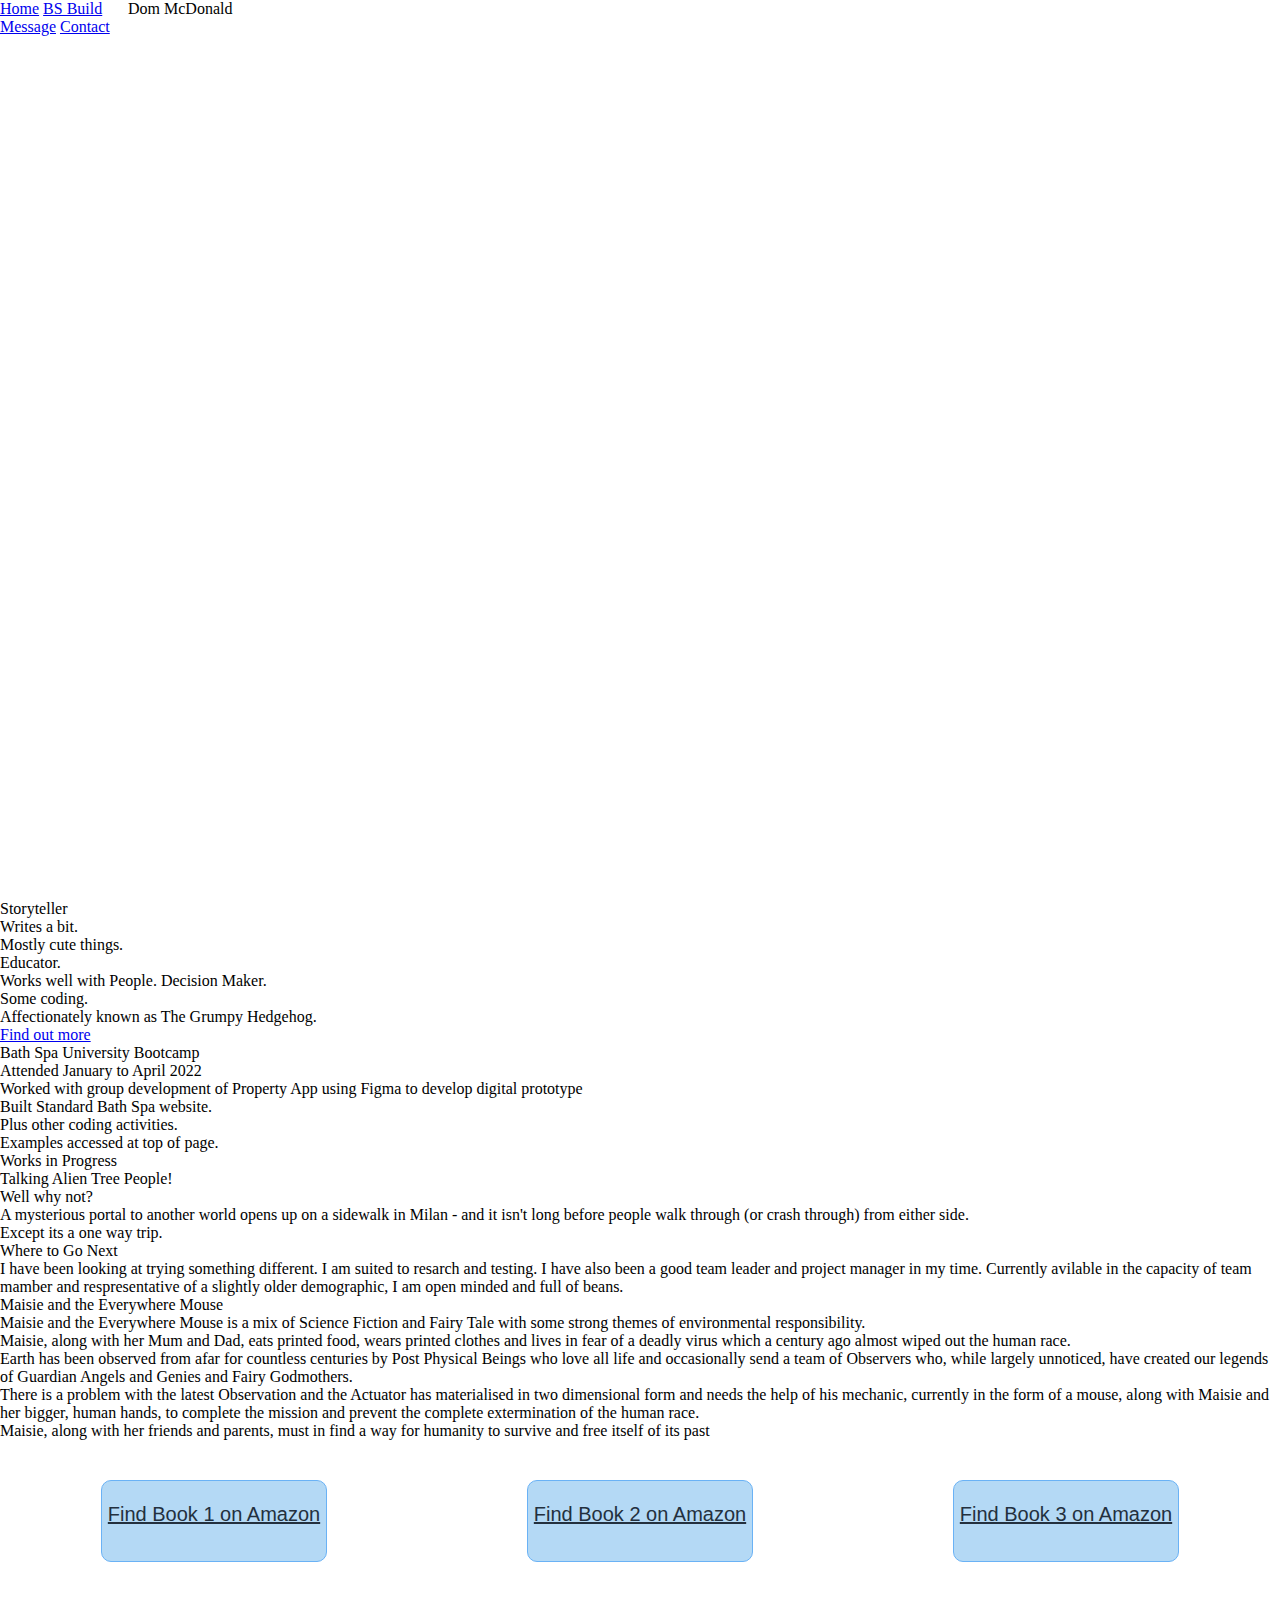
<file: Index .html>
<!DOCTYPE html>
<html lang="en">
<head>
<meta charset="UTF-8">
<meta name="viewport" content="width=device-width, initial-scale=1">
<title>Doms Portfolio</title>
<link rel="stylesheet" href="style.css">
</head>
<body>


<div class="container">

    <div class="button-strip">
<a href="https://tghthegrumpyhedgehog.wordpress.com/" class="squar">Home</a>
<a href= "#"class="squar">BS Build</a>
<a href="#" class="squar">Message<a>
<a href="#" class="contact_btn">Contact</a>



    </div>


<div class="name">Dom McDonald</div>
<div class="sub-name"></div>


</div>

<div class = mid-bit>

    <div class="about-dom">
<div class="text-about-dom-head">Storyteller</div>
<div class="text-about-dom-story"><p>Writes a bit.<p>Mostly cute things.<p> Educator. <p>Works well with People. Decision Maker.
    <p>Some coding.<p>Affectionately known as The Grumpy Hedgehog.</p></div>
<a href="https://tghthegrumpyhedgehog.wordpress.com/" class="btn-1">Find out more</a>
    </div>
  

    <div class="pic-dom"></div>
</div>

<div class="mid-bit-2">
<div class="mid-bit2-pic"></div>


<div class="mid-bit-2-about">
<div class="mid-bit-2-header">Bath Spa University Bootcamp</div>
<div class="mid-bit-2-body">Attended January to April 2022<p>Worked with group development of Property App using Figma to develop digital prototype<p>
  Built Standard Bath Spa website.<p>Plus other coding activities.<p>Examples accessed at top of page.</p>
</div>
</div>
</div>



<div class="mid-bit-3">

<div class="mid-bit3A">
<div class="mid-3-head">Works in Progress</div>
<div class="mid-3-body">Talking Alien Tree People!<p>
  Well why not?<p>A mysterious portal to another world opens up on a sidewalk in Milan - and it isn't long before people walk through 
    (or crash through) from either side. 
  <p>Except its a one way trip. 
</p></div>

</div>
<div class="mid-bit3B">
  <div class="mid-3B-head">Where to Go Next</div>
<div class="mid-3B-body">I have been looking at trying something different. I am suited to resarch and testing. 
  I have also been a good team leader and project manager in my time. Currently avilable in the capacity of team mamber and respresentative
of a slightly older demographic, I am open minded and full of beans. </div>
</div>



</div>

<div class="spacer"></div>




<div class="Mouse">

<div class="mouse-title">Maisie and the Everywhere Mouse</div>

<div class="mouse-body">Maisie and the Everywhere Mouse is a mix of Science Fiction and Fairy Tale with some strong themes of environmental 
    responsibility.<p></p>

      Maisie, along with her Mum and Dad, eats printed food, wears printed clothes and lives in fear of a deadly virus which a 
      century ago almost wiped out the human race.<p>
      Earth has been observed from afar for countless centuries by Post Physical Beings who love all life and 
      occasionally send a team of Observers who, while largely unnoticed, have created our legends of Guardian Angels 
      and Genies and Fairy Godmothers.<P>
      There is a problem with the latest Observation and the Actuator has materialised in two dimensional form and needs the help of his mechanic, currently in the form of a mouse, along with Maisie and her bigger, human hands, to complete the mission and prevent the complete extermination of the human race. 
      <P>
         <p>
          <p> 
          Maisie, along with her friends and parents, must in find a way for humanity to survive and free itself of its past</div>

</div>

<div class="book-title">


</div>
  <div class="am-butts">

    <a href="https://www.amazon.co.uk/gp/product/B094H98LRJ?notRedirectToSDP=1&ref_=dbs_mng_calw_0&storeType=ebooks" class="btn-btn-primary">
      Find Book 1 on Amazon
    </a>
    <a href="https://www.amazon.co.uk/gp/product/B095174M6Q?ref_=dbs_p_pwh_rwt_anx_cl_1&storeType=ebooks" class="btn-btn-primary">
      Find Book 2 on Amazon
    </a>
    <a href="https://www.amazon.co.uk/gp/product/B09519G9RJ?ref_=dbs_p_pwh_rwt_anx_cl_1&storeType=ebooks" class="btn-btn-primary">
      Find Book 3 on Amazon
    </a>
  </div>  
  

<div class="footer">

<div class="foot-copy"> This is what the opening image looks like - <p>from a different point of view.

</p>

</div>

</div>

</div>




</body>
</file>
<file: style.css>
*,
*::before,
*::after {
  margin: 0;
  padding: 0;
  box-sizing: inherit; }



.container {
  display: grid;
  grid-template-rows: 100vh min-content min-content min-content;
  grid-template-columns: minmax(8rem, 1fr) repeat(8, minmax(min-content, 15rem)) minmax(8rem, 1fr); }
  @media screen and (max-width: 61.9em) {
    .container {
      grid-template-rows: 90vh 450vh min-content min-content; } }

.header {
  background: url(WestBayCrop.jpg) no-repeat center center/cover;
  grid-column: 1 / -1; }
  .header__main {
    display: flex;
    justify-content: center;
    align-items: center;
    flex-direction: column;
    padding: 2rem 0; }
  .header__head {
    font-size: 5rem;
    letter-spacing: 8px;
    text-transform: none;
    color: white;
    font-family: 'Lucida Grande', 'Lucida Sans Unicode', Verdana, sans-serif;
    font-weight: 600;
    text-align: center;
    padding-bottom: 9rem; }
    @media screen and (max-width: 61.9em) {
      .header__head {
        padding-top: 5rem; } }
  .header__image {
    height: 8rem;
    width: 2.5rem; }

.nav {
  display: flex;
  justify-content: space-between;
  align-items: center;
  padding: 3rem; }
  .nav__logo {
    width: 10rem;
    height: 2rem;
    cursor: pointer; }
  .nav__listitems {
    list-style: none;
    display: flex;
    align-items: center;
    font-size: 1.5rem;
    font-family: Verdana, Geneva, Tahoma, sans-serif}
    @media screen and (max-width: 61.9em) {
      .nav__listitems {
        display: none; } }
  .nav__items {
    padding: 0 3rem;
    color: white;
    cursor: pointer; }
  .contact__btn {
    text-decoration: none;
    color: white;
  }
  .nav__btn {
    padding: 1rem 2rem;
    border: none;
    display: inline-block;
    text-decoration: none;
    text-transform: none;
    font-family: "Fraunces", serif;
    border-radius: 3rem;
    font-weight: 700;
    cursor: pointer; }
    .nav__btn:hover {
      background-color: rgba(255, 255, 255, 0.4);
      color: rgb(252, 132, 132); }

.footer {
  background-color: black;
  grid-column: 1 / -1; }
  .footer__gallery {
    display: grid;
    grid-template-columns: repeat(4, 1fr);
    grid-template-rows: 20vw; }
    .footer__gallery:nth-child(1) {
      grid-column: 1 / 1; }
    .footer__gallery:nth-child(3) {
      grid-column: 6 / 8;}
  .footer__img {
    height: 100%;
    width: 100%;
    object-fit: cover; }
  .footer__content {
    text-align: center;
    display: flex;
    justify-content: center;
    align-items: center;
    flex-direction: column; }
    .footer__content h2 {
      font-size: 3rem;
      font-family: "Fraunces", serif;
      font-weight: 900;
      color: #d7fff6; 
    position: relative; top: -6rem;}
    .footer__content ul {
      padding: 5rem 0;
      list-style: none;
      font-size: 1.7rem;
      font-family: "Barlow", sans-serif;
      display: flex; }
      .footer__content ul li {
        padding: 3rem 2rem;
        color: #e9fffa;
        transition: color 200ms;
        cursor: pointer; }
        .footer__content ul li:hover {
          color: white; }
  .footer__icons ul {
    display: flex; }
    .footer__icons ul li {
      padding: 1.7rem; position: relative; top: -9rem;}

.attribution{color: #e9fffa;}


#lol {
  fill: #ffffff;
  transition: all 200ms; }
  #lol:hover {
    fill: white; }

.section-about {
  grid-column: 1 / -1;
  display: grid;
  grid-template-columns: repeat(8, 1fr);
  grid-template-rows: repeat(15, 1fr);
  object-fit: cover; }
  @media screen and (max-width: 61.9em) {
    .section-about {
      grid-template-rows: repeat(21, 1fr); } }
  .section-about-content {
    display: flex;
    justify-content: center;
    flex-direction: column;
    padding: 2rem 5rem; }
    .section-about-content h2 {
      font-size: 40px;
      padding-top: 10px;
      padding-bottom: 20px;
      font-family: "Fraunces", serif;
      font-weight: 900;
      color: #093f79; }
    .section-about-content p {
      font-size: 20px;
      padding: 1rem 0;
      padding-top: 10px;
      padding-bottom: 20px;
      font-family: "Barlow", sans-serif;
      line-height: 1.6;
      color: #10239e; }
    .section-about-content a {
      text-decoration: none;
      color: black;
      font-size: 1.8rem;
      font-weight: 900;
      letter-spacing: 2px;
      font-family: "Fraunces", serif;
      text-transform: uppercase;
      position: relative;
      z-index: 30; }
      .section-about-content a::before {
        content: "";
        position: absolute;
        top: 1.4rem;
        left: 0;
        background-color: rgba(254, 120, 103, 0.3);
        border-radius: 2rem;
        transition: all 200ms;
        width: 15rem;
        height: 1rem; }
      .section-about-content a:hover::before {
        background-color: #fe7867;
        z-index: -1; }
  .section-about-pics-1 {
    grid-column: 5 / 9;
    grid-row: 1 / 5;
    background: url(MeandBear.jpg) no-repeat center center/cover; background-size: 170%;}
    @media screen and (max-width: 61.9em) {
      .section-about-pics-1 {
        grid-column: 1 / -1;
        grid-row: 1 / 4;
        width: 100%; } }
  .section-about-content-1 {
    grid-column: 1 / 5;
    grid-row: 1 / 5; }
    @media screen and (max-width: 61.9em) {
      .section-about-content-1 {
        grid-row: 4 / 7;
        grid-column: 1 / -1; } }
    @media screen and (max-width: 29.9em) {
      .section-about-content-1 {
        padding: 0 7rem; } }
  .section-about-pics-2 {
    grid-column: 1 / 5;
    grid-row: 5 / 10;
    background: url(MushtoMagic3.png) no-repeat center center/cover; background-size: 170%;}
    @media screen and (max-width: 61.9em) {
      .section-about-pics-2 {
        grid-column: 1 / -1;
        grid-row: 7 / 11; } }
  .section-about-content-2 {
    grid-column: 5 / 9;
    grid-row: 5 / 10; }
    @media screen and (max-width: 61.9em) {
      .section-about-content-2 {
        grid-column: 1 / -1;
        grid-row: 11 / 14; } }
    @media screen and (max-width: 29.9em) {
      .section-about-content-2 {
        padding: 0 7rem; } }
  .section-about-pics-3 {
    grid-column: 1 / 5;
    grid-row: 10 / 15;
    background: url(wallnextdoorw.jpg) no-repeat center/cover; }
    @media screen and (max-width: 61.9em) {
      .section-about-pics-3 {
        grid-column: 1 / -1;
        grid-row: 14 / 18; } }
  .section-about-pics {
    width: 100%; }
  .section-about-pics-4 {
    grid-column: 5 / 9;
    grid-row: 10 / 15;
    background: url(poppies.jpg) no-repeat center center/cover; }
    @media screen and (max-width: 61.9em) {
      .section-about-pics-4 {
        grid-column: 1 / -1;
        grid-row: 18 / 22; } }
    @media screen and (max-width: 29.9em) {
      .section-about-pics-4 {
        padding-top: 10rem !important; } }
  .section-about-pics-4, .section-about-pics-3 {
    display: flex;
    justify-content: center;
    flex-direction: column;
    padding:;
    padding-top: 25rem;
    align-items: center;
    text-align: center; }
    @media screen and (max-width: 29.9em) {
      .section-about-pics-4, .section-about-pics-3 {
        padding: 0 rem; } }
    .section-about-pics-4 p, .section-about-pics-3 p {
      padding: 2rem 0;
      font-size: 20px;
      line-height: 20px;
      font-family: "Barlow", sans-serif;}
    .section-about-pics-4 h2, .section-about-pics-3 h2 {
      font-size: 45px;
      font-family: "Fraunces", serif;
      font-weight: 900; }
  .section-about-pics-3 {
    padding-top: 10rem; }
    .section-about-pics-3 h2 {
      color: #fceffd; }
    .section-about-pics-3 p {
      color: #fbecfc; }
  .section-about-pics-4 h2 {
    color: #fbecfc; }
  .section-about-pics-4 p {
    color: #fbecfc; }
  .section-about-content-1 a::before {
    content: "";
    position: absolute;
    top: 1.4rem;
    left: 0;
    background-color: rgba(212, 196, 101, 0.3) !important;
    border-radius: 2rem;
    transition: all 200ms;
    width: 15rem;
    height: 1rem; }
  .section-about-content-1 a:hover::before {
    background-color: #fad400 !important;
    z-index: -1; }

.section-testimonials {
  grid-column: 2 / -2;
  display: grid;
  grid-template-columns: repeat(auto-fit, minmax(30rem, 1fr));
  padding-top: 15rem;}

.bookstuff{height: 100vh; width: 80vw;
color: rgb(255, 224, 224); font-size: 25px; text-align: center; 
font-style: normal; text-transform: none; padding-left: 10vw; 
padding-right: 10vw; padding-top: 150px;
line-height: 25px;}

.test__head {
  grid-column: 1/ 12;
  height: 100vh;
  letter-spacing: 3px;
  font-size: 50px;
  text-align: center;
  font-family: "Fraunces", serif; 
  background-image: url("Stars_and_Mouse.png"); 
  background-repeat: no-repeat; background-size: 100vw; background-position: left;
  color: #f5c7e6;
  text-transform: uppercase; padding-top: 29vh;}

.user {
  display: flex;
  flex-direction: column;
  justify-content: center;
  align-items: center;
margin-left: auto; margin-right: auto;}
  .user__img {
    height: 7rem;
    border-radius: 50%; }
  .user__para {
    font-size: 18px;
    font-family: "Barlow", sans-serif;
    padding: 25px;
    line-height: 1.6;
    text-align: center;
    color: #818498; }
  .user__head { height: 80px;
    font-size: 40px;
    font-family: "Fraunces", serif;
    font-weight: 900; text-align: center;
    color: #23303e; }
  .user h6 {
    font-family: "Barlow", sans-serif;
    font-size: 20px;
    color: #a7abae;
    padding: 2rem 0; }




    
    .am-butts{display: flex; 
      height: 160px; border: solid 1px white; justify-content: center; align-items: center;}


    .btn-btn-primary{width: 350px; height: 58px; color: #23303e; border: solid 1px rgb(106, 178, 245); border-radius: 10px; 
      font-family: 'Trebuchet MS', 'Lucida Sans Unicode', 'Lucida Grande', 'Lucida Sans', Arial, sans-serif; text-align: center; 
      font-size: 20px; padding-top: 22px; background-color: #b4d9f5; margin: 40px 100px 40px 100px; text-transform: none;}



.sidebar {
  position: fixed;
  top: 0;
  right: 0;
  width: 25rem;
  display: flex;
  flex-direction: column;
  justify-content: center;
  align-items: center;
  background-color: white;
  display: none;
  transform: translateX(100%);
  transition: all 300ms; }
  .sidebar.open {
    transform: translateX(0); }
  @media screen and (max-width: 61.9em) {
    .sidebar {
      display: block; } }
  .sidebar__btn {
    position: fixed;
    top: 3rem;
    right: 3rem; }
  .sidebar ul {
    list-style: none;
    height: 100vh;
    padding-top: 12rem; }
    .sidebar ul li {
      padding: 3rem 0;
      color: white;
      font-size: 1.7rem;
      font-family: "Barlow", sans-serif;
      text-align: center;
      transition: all 200ms;
      cursor: pointer; }
      .sidebar ul li:hover {
        transform: scale(1.1); }

#open {
  transition: all 300ms; }
  #open.show {
    fill: black; }

.openbar {
  position: fixed;
  top: 3rem;
  right: 3rem;
  display: none; }
  @media screen and (max-width: 61.9em) {
    .openbar {
      display: block; } }
</file>
